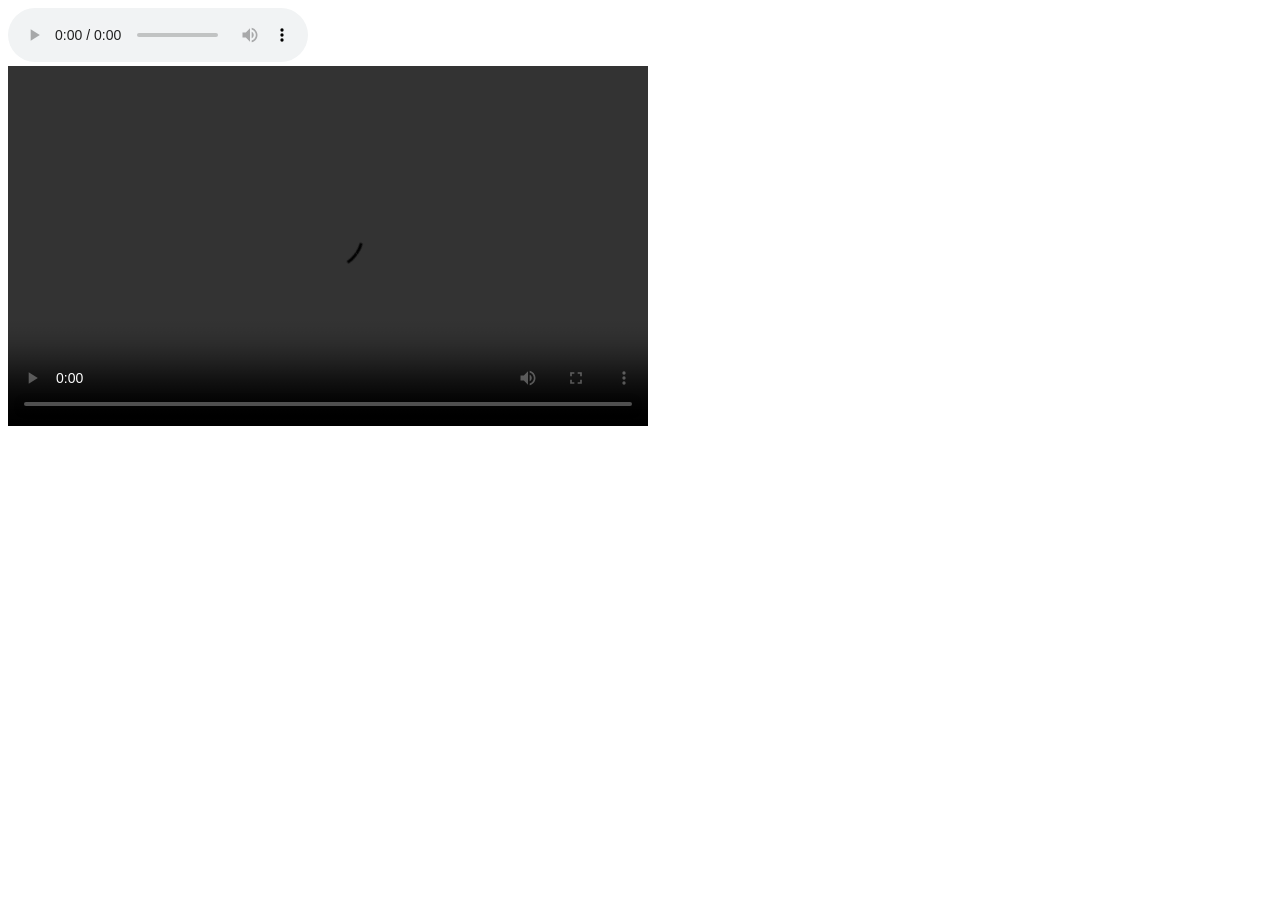
<file: DAY1/audio.html>
<!DOCTYPE html>
<html lang="en">
<head>
    <meta charset="UTF-8">
    <meta name="viewport" content="width=device-width, initial-scale=1.0">
    <title>Document</title>
</head>
<body>
    <audio controls>
        <source src="c:\Users\Student\Downloads\Dvoice.mp3" type="audio/mpeg">
    </audio><br>
    <video width="640" height="360" controls>
        <source src="c:\Users\Student\Downloads\Dvideo.mp4" type="video/mp4">
    </video>
</body>
</html>
</file>
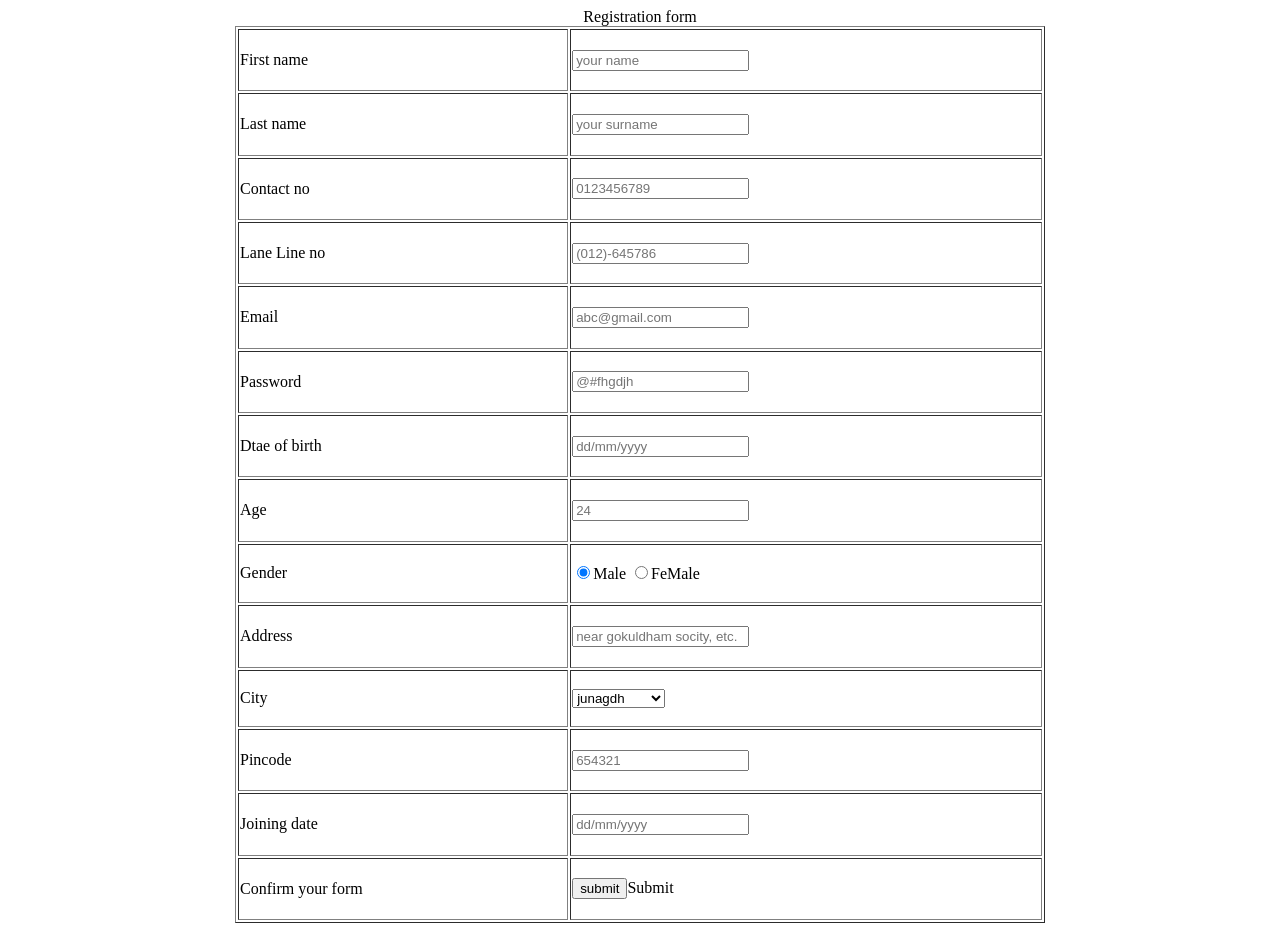
<file: DAY1/form.html>
<!DOCTYPE html>
<html lang="en">
<head>
    <meta charset="UTF-8">
    <meta name="viewport" content="width=device-width, initial-scale=1.0">
    <title>Document</title>
</head>
<body>
    <form>
        <table border="1" align="center" cellspacing="2" height="897" width="810">
            <caption>Registration form</caption>
            <tr align="center" >
                <td colspan="1" align="left">First name</td>
                <td colspan="2" align="left" >
                <input type="text" id="fname" name="fanme" placeholder="your name" required>
            </tr>
             </tr>
             <tr align="center" >
                <td colspan="1" align="left">Last name</td>
                <td colspan="2" align="left" >
                    <input type="text" id="lname" name="lanme" placeholder="your surname" required>
             </tr>
             <tr align="center" >
                <td colspan="1" align="left">Contact no</td>
                 <td colspan="2" align="left" >
                    <input type="text" id="contact" name="contact" placeholder="0123456789" required
             </tr>
             <tr align="center" >
                <td colspan="1" align="left">Lane Line no</td>
                <td colspan="2" align="left" >
                    <input type="text" id="llno" name="llno" placeholder="(012)-645786" ></td>
             </tr>
             <tr align="center" >
                <td colspan="1" align="left">Email</td>
                 <td colspan="2" align="left" >
                    <input type="text" id="email" name="email" placeholder="abc@gmail.com" required></td>
             </tr>
             <tr align="center" >
                <td colspan="1" align="left">Password</td>
                 <td colspan="2" align="left" >
                    <input type="text" id="pass" name="pass" placeholder="@#fhgdjh" required></td>
             </tr>
             <tr align="center" >
                <td colspan="1" align="left">Dtae of birth</td>
                <td colspan="2" align="left" >
                    <input type="text" id="dob" name="dob" placeholder="dd/mm/yyyy" required></td>
             </tr>
             <tr align="center" >
                <td colspan="1" align="left">Age</td>
                 <td colspan="2" align="left" >
                    <input type="text" id="age" name="age" placeholder="24" required></td>
             </tr>
             <tr align="center" >
                <td colspan="1" align="left">Gender</td>
                <td colspan="2" align="left" >
                    <input type="radio"  value="male"  name="gender" checked>Male
                    <input type="radio"  value="female" name="gender" >FeMale
                </td>
             </tr>
             <tr align="center" >
                <td colspan="1" align="left">Address</td>
                    <td colspan="2" align="left" >
                    <input type="textarea" id="address" name="address" placeholder="near gokuldham socity, etc." required></td>
             </tr>
             <tr align="center" >
                <td colspan="1" align="left">City</td>
                     <td colspan="2" align="left" >
                    <select id="city" name="city" required>
                        <option value="junagdh">junagdh</option>
                        <option value="rajkot">rajkot</option>
                        <option value="jamnagr">jamnagr</option>
                        <option value="surat">surat</option>
                        <option value="valsad">valsad</option>
                        <option value="porbandar">porbandar</option>
                        <option value="vapi">vapi</option>
                        <option value="bhavanagr">bhavanagr</option>
                        <option value="bhuj">bhuj</option>
                        <option value="ahmedabad">ahmedabad</option>
                   
                        </select>
                    </td>
             </tr>
              <tr align="center" >
                <td colspan="1" align="left">Pincode</td>
                     <td colspan="2" align="left" >
                    <input type="text" id="pincode" name="pincode" placeholder="654321" required></td>
             </tr>
              <tr align="center" >
                <td colspan="1" align="left">Joining date</td>
                 <td colspan="2" align="left" >
                    <input type="text" id="jdate" name="jdate" placeholder="dd/mm/yyyy" required></td>
             </tr>
              <tr align="center" >
                <td colspan="1" align="left">Confirm your form</td>
                    <td colspan="2" align="left" >
                    <input type="submit" value="submit" >Submit</td>
             </tr>
        </table>
    </form>
</body>
</html>
</file>
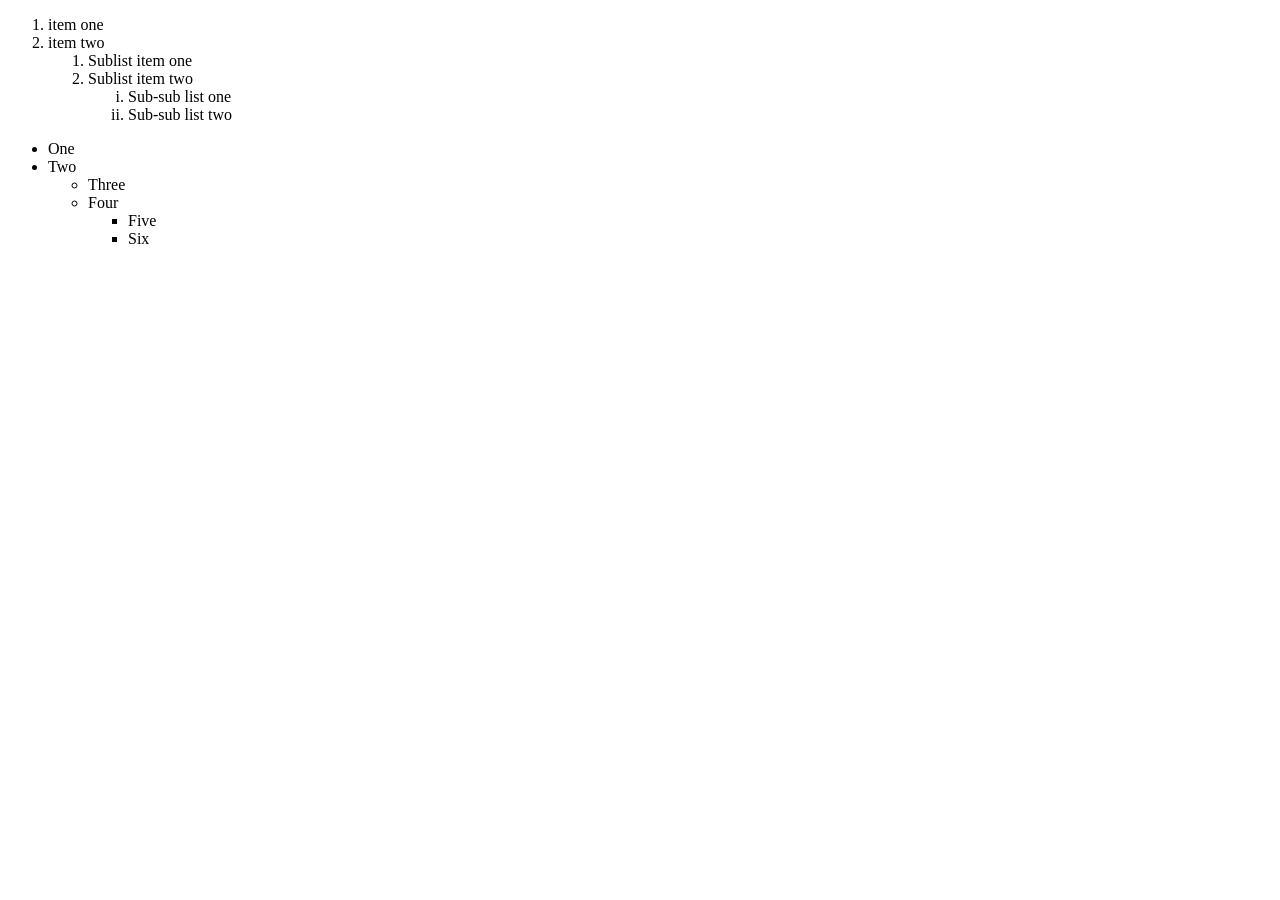
<file: DAY1/ol.html>
<!DOCTYPE html>
<html lang="en">
    <head>
        <meta charset="UTF-8">
        <meta name="viewport" contant="width=device-width,initial-scale=1.0">
        <title>This is title</title>
    </head>
    <body>
        <ol>
            <li> item one</li>
            <li> item two</li>
            <ol ype="I">
                <li> Sublist item one</li>
                <li> Sublist item two</li>
                <ol type="i">
                     <li> Sub-sub list one</li>
                     <li> Sub-sub list two</li>
                 </ol>
            </ol>
        </ol>
        <ul>
            <li> One</li>
            <li> Two</li>
            <ul type="circle">
                <li> Three</li>
                <li> Four</li>
                <ul type="square">
                    <li> Five</li>
                    <li> Six</li>
                </ul>
            </ul>
        </ul>
    </body>
</html>
</file>
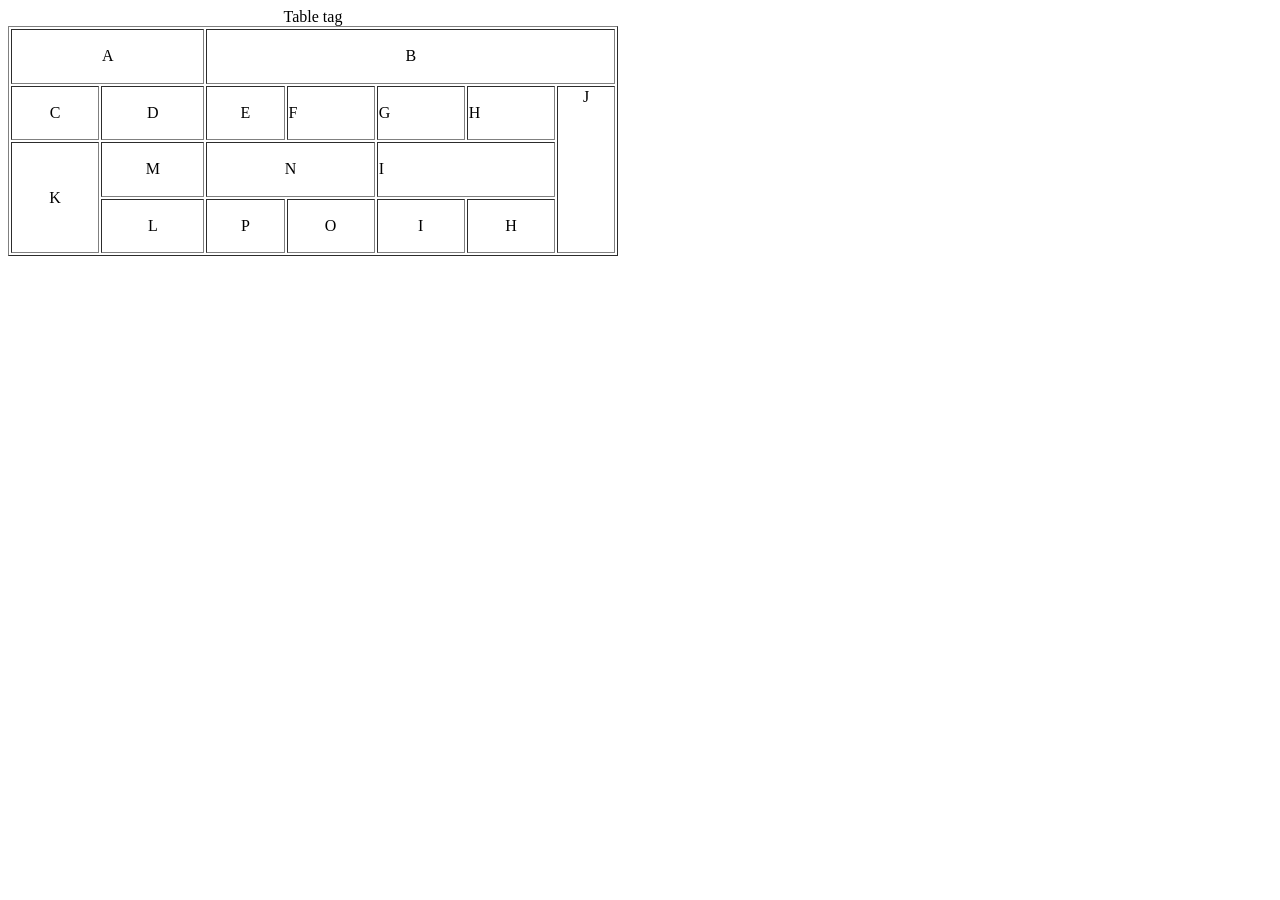
<file: DAY1/table.html>
<!DOCTYPE html>
<html lang="en">
    <head>
        <meta charset="UTF-8">
        <meta name="viewport" contant="width=device-width,initial-scale=1.0">
        <title>Table</title>
    </head>
    <body>
       <table border="1" cellspacing="2" height="230" width="610">
        <caption> Table tag</caption>
        <tr align="center">
            <td colspan="2">A</td>
            <td colspan="5">B</td>
        </tr>
        <tr align="center">
            <td colspan="1">C</td>
            <td colspan="1">D</td>
            <td colspan="1">E</td>
            <td align="left">F</td>
            <td align="left">G</td>
            <td align="left">H</td>
            <td rowspan="3" valign="top">J</td>
            </tr>
            <tr align="center">
            <td rowspan="2" align="center">K</td>
            <td align="center">M</td>
            <td colspan="2" align="center">N</td>
            <td colspan="2" align="left">I</td>
            </tr>
            <tr align="center">
             <td align="center">L</td>
             <td align="center">P</td>
             <td align="center">O</td>
             <td align="center">I</td>
             <td align="center">H</td>
             </tr>
        </tr>
       </table>
    </body>
</html>
</file>
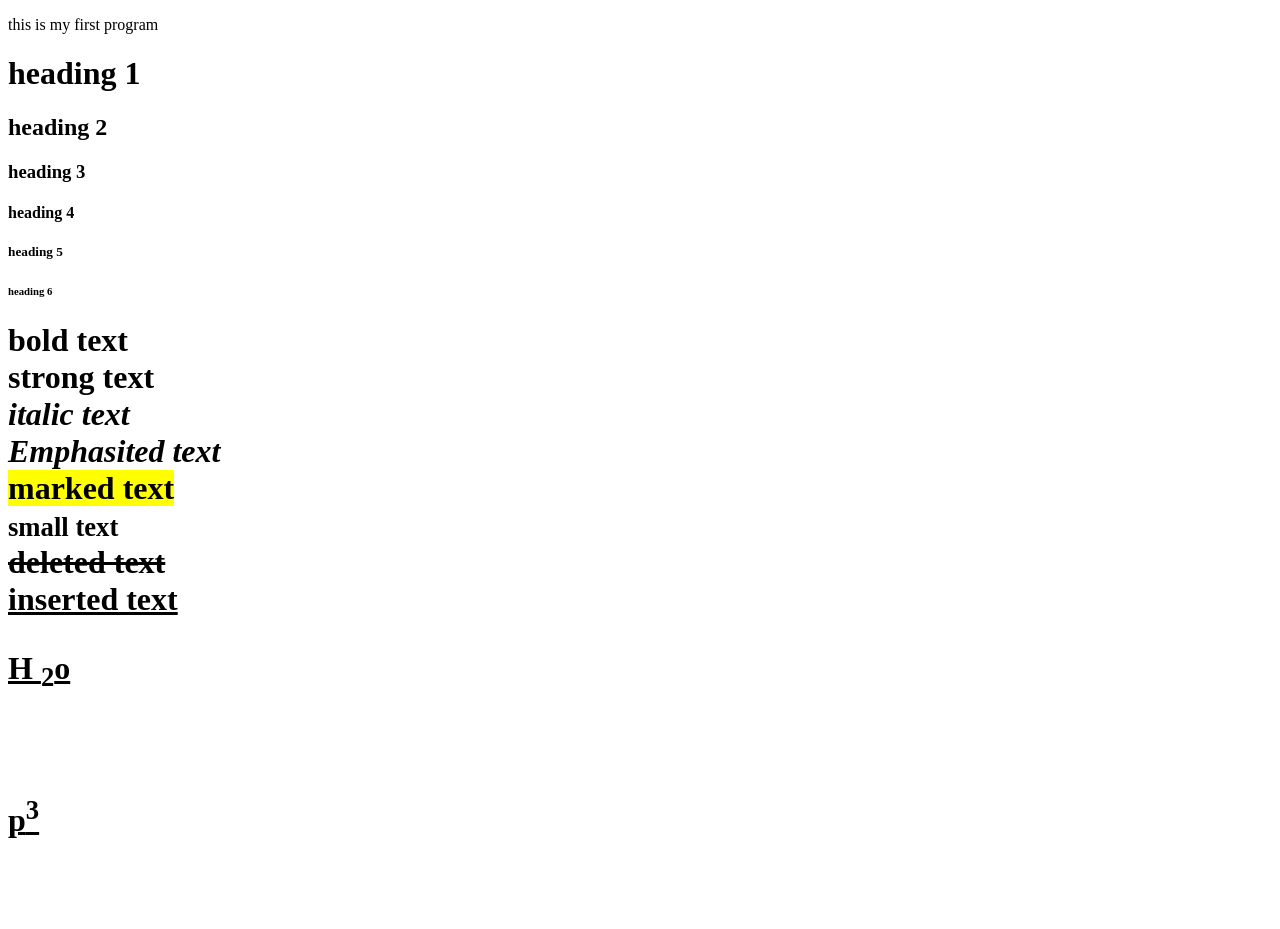
<file: DAY1/test.html>
<!DOCTYPE html>
<html lang="en">
    <head>
        <meta charset="UTF-8">
        <meta name="viewport" contant="width=device-width,initial-scale=1.0">
        <title>This is title</title>
    </head>
    <body>
        <p>  this is my first program</p>
        <h1> heading 1</h1>
        <h2> heading 2</h2>
        <h3> heading 3</h3>
        <h4> heading 4</h4>
        <h5> heading 5</h5>
        <h6> heading 6</h6>
        <h1><b>  bold text </b><br>
            <strong> strong text </strong><br>
            <i> italic text</i><br>
            <em> Emphasited text </em><br>
            <mark> marked text</mark><br>
            <small> small text</small><br>
            <del> deleted text</del><br>
            <ins> inserted text</itext>
            <p> H <sub>2</sub>o</p><br>
            <p> p<sup>3</sup></p><br>
        </h1>
        </body>
</html>
</file>
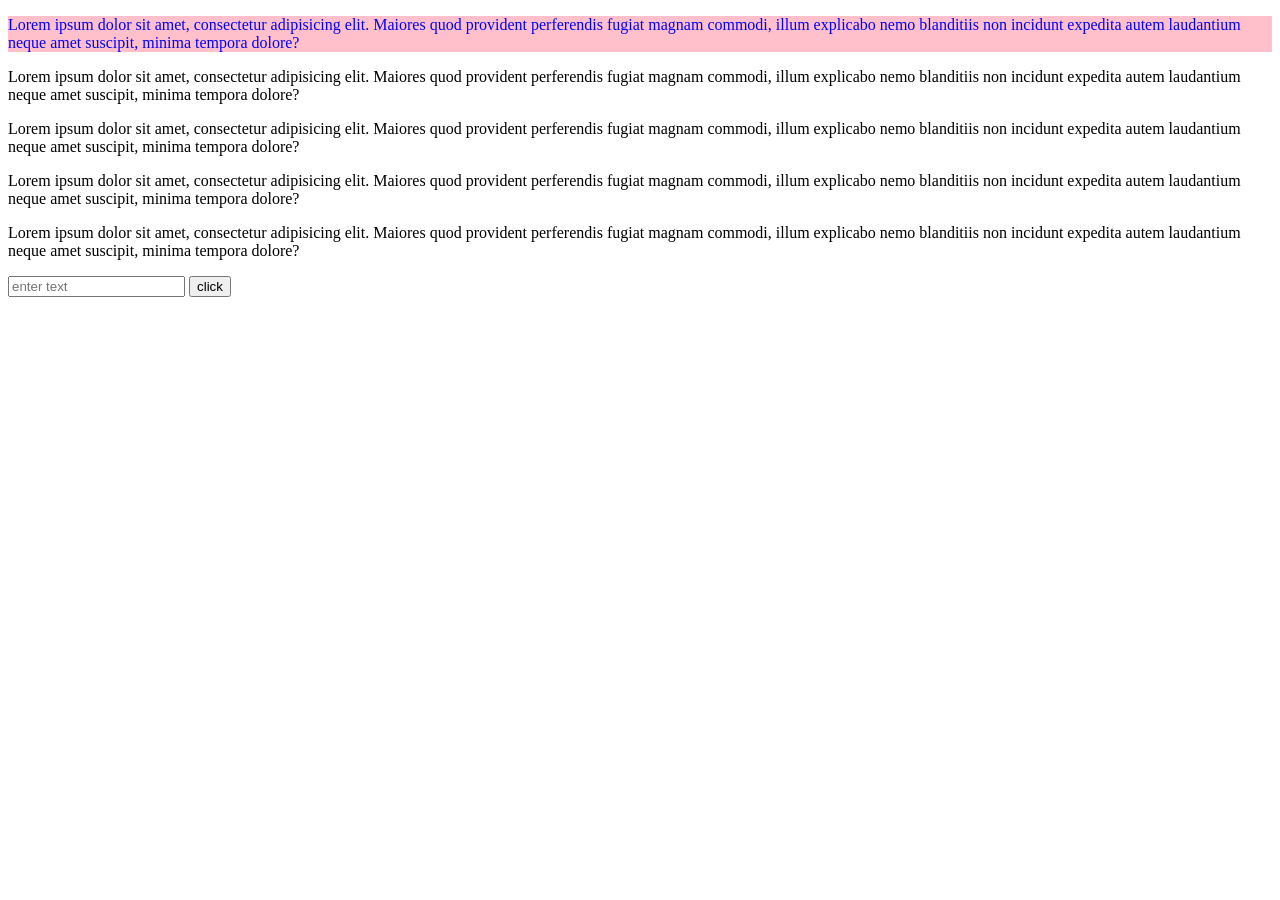
<file: DAY14/example.html>
<!DOCTYPE html>
<html lang="en">
<head>
    <meta charset="UTF-8">
    <meta name="viewport" content="width=device-width, initial-scale=1.0">
    <title>Example</title>
</head>
<body>
    <p id="p1">Lorem ipsum dolor sit amet, consectetur adipisicing elit. Maiores quod provident perferendis fugiat magnam commodi, illum explicabo nemo blanditiis non incidunt expedita autem laudantium neque amet suscipit, minima tempora dolore?</p>
    <p id="p2">Lorem ipsum dolor sit amet, consectetur adipisicing elit. Maiores quod provident perferendis fugiat magnam commodi, illum explicabo nemo blanditiis non incidunt expedita autem laudantium neque amet suscipit, minima tempora dolore?</p>
    <p>Lorem ipsum dolor sit amet, consectetur adipisicing elit. Maiores quod provident perferendis fugiat magnam commodi, illum explicabo nemo blanditiis non incidunt expedita autem laudantium neque amet suscipit, minima tempora dolore?</p>
    <p>Lorem ipsum dolor sit amet, consectetur adipisicing elit. Maiores quod provident perferendis fugiat magnam commodi, illum explicabo nemo blanditiis non incidunt expedita autem laudantium neque amet suscipit, minima tempora dolore?</p>
    <p>Lorem ipsum dolor sit amet, consectetur adipisicing elit. Maiores quod provident perferendis fugiat magnam commodi, illum explicabo nemo blanditiis non incidunt expedita autem laudantium neque amet suscipit, minima tempora dolore?</p>

    <input id="text" placeholder="enter text">
    <button type="button" id="button1"onclick="alert">click</button>
    <div id="output"></div>
<script
  src="https://code.jquery.com/jquery-3.7.1.slim.js"
  integrity="sha256-UgvvN8vBkgO0luPSUl2s8TIlOSYRoGFAX4jlCIm9Adc="
  crossorigin="anonymous"></script>
  <script>
     $(document).ready(function(){
        $("#button1").click(function(){
            var x = $("#text").val();
            $("#output").text(x);
        });
     });
     $("#p1").css({
        color:"blue",
        background:"pink"
     });
    //  $("#p2").hide();
    //  $("#p2").show();



    


  </script>
</body>
</html>
</file>
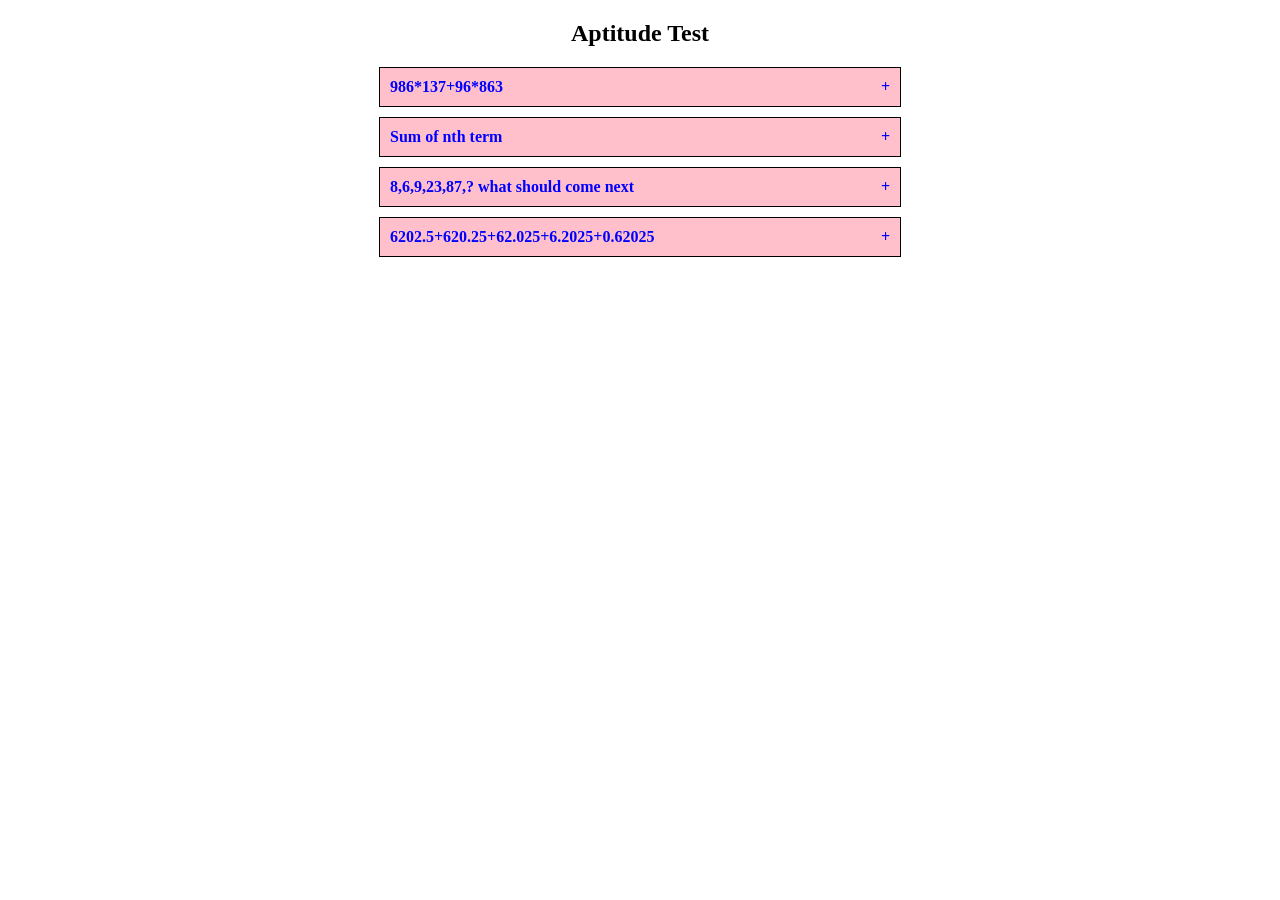
<file: DAY14/faq.html>
<!DOCTYPE html>
<html>
<head>
    <title>FAQ</title>

    <script src="https://code.jquery.com/jquery-3.7.1.min.js"></script>

    <style>
        h2{
            text-align:center;
        }

        .faq-item{
            width:500px;
            margin:10px auto;
            border:1px solid;
            padding:10px;
            background:pink;
        }

        .question{
            display:flex;
            justify-content:space-between;
            cursor:pointer;
            font-weight:bold;
            color:blue;
            
        }

        .answer{
            display:none;
            margin-top:10px;
        }
    </style>
</head>
<body>

<h2>Aptitude Test</h2>

<div class="faq-item">
    <div class="question">
        <span>986*137+96*863</span>
        <span class="btn">+</span>
    </div>

    <div class="answer">
        986000
        
    </div>
</div>

<div class="faq-item">
    <div class="question">
        <span>Sum of nth term</span>
        <span class="btn">+</span>
    </div>

    <div class="answer">
        an=a+(n-1)d
    </div>
</div>
<div class="faq-item">
    <div class="question">
        <span>8,6,9,23,87,? what should come next</span>
        <span class="btn">+</span>
    </div>

    <div class="answer">
        429
    </div>
</div>
<div class="faq-item">
    <div class="question">
        <span>6202.5+620.25+62.025+6.2025+0.62025</span>
        <span class="btn">+</span>
    </div>

    <div class="answer">
        6891.59775
    </div>
</div>

<script>
$(document).ready(function(){

    $(".question").click(function(){

        $(this).next(".answer").slideToggle();

        let btn = $(this).find(".btn");

        if(btn.text() == "+"){
            btn.text("-");
        }
        else{
            btn.text("+");
        }

    });

});
</script>

</body>
</html>
</file>
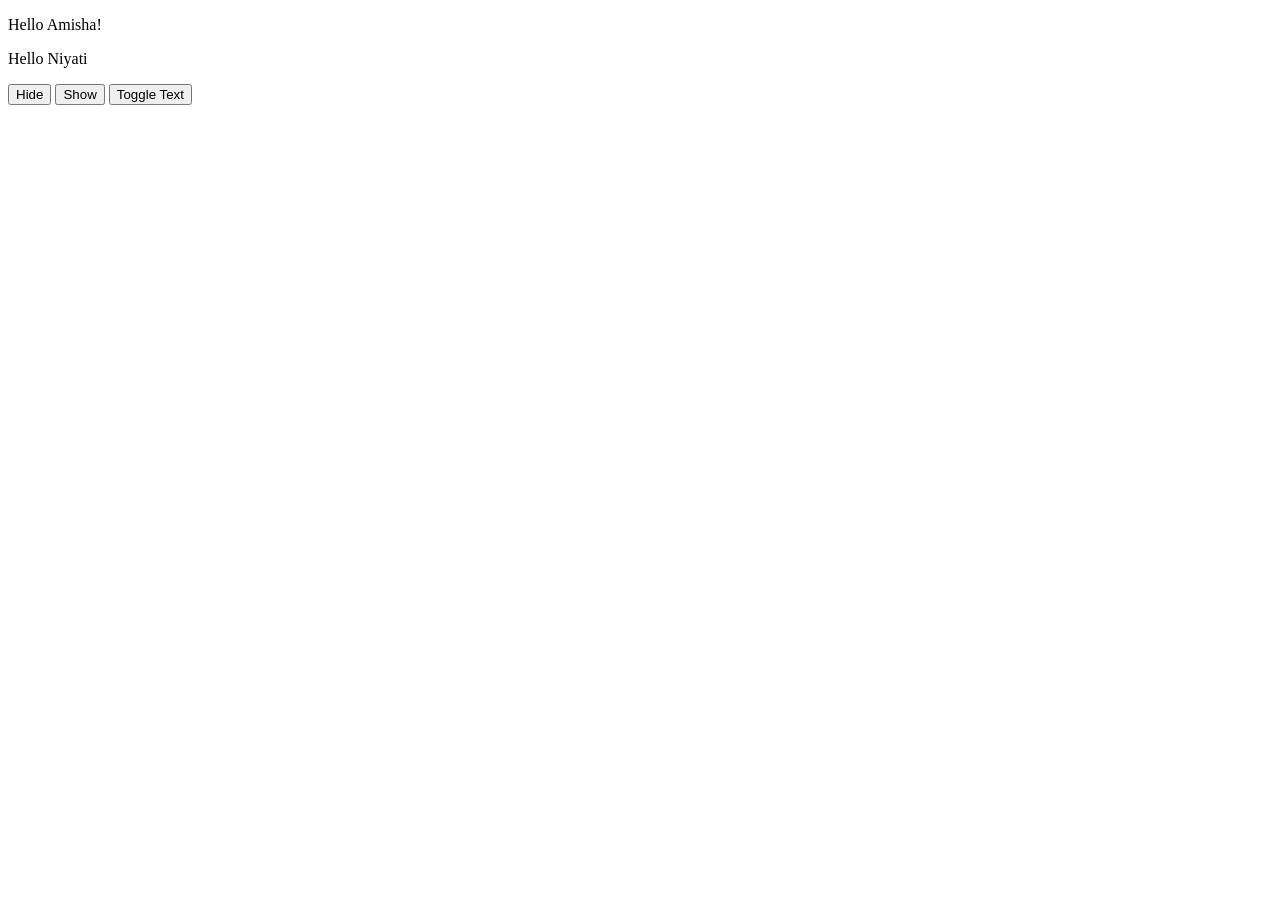
<file: DAY14/practicle.html>
<!DOCTYPE html>
<html>
<head>
    <title>jQuery Hide Show</title>

    <script src="https://code.jquery.com/jquery-3.7.1.min.js"></script>

    <script>
        $(document).ready(function() {

            $("#hideBtn").click(function() {
                $("#text").hide();
            });

            $("#showBtn").click(function() {
                $("#text").show();
            });
            
            $("#toggleBtn").click(function() {
                $("#text").toggle();
        });
    });

        
    </script>
</head>
<body>

    <p id="text">Hello Amisha!</p>
    <p>Hello Niyati</p>

    <button id="hideBtn">Hide</button>
    <button id="showBtn">Show</button>
    <button id="toggleBtn">Toggle Text</button>

</body>
</html>
</file>
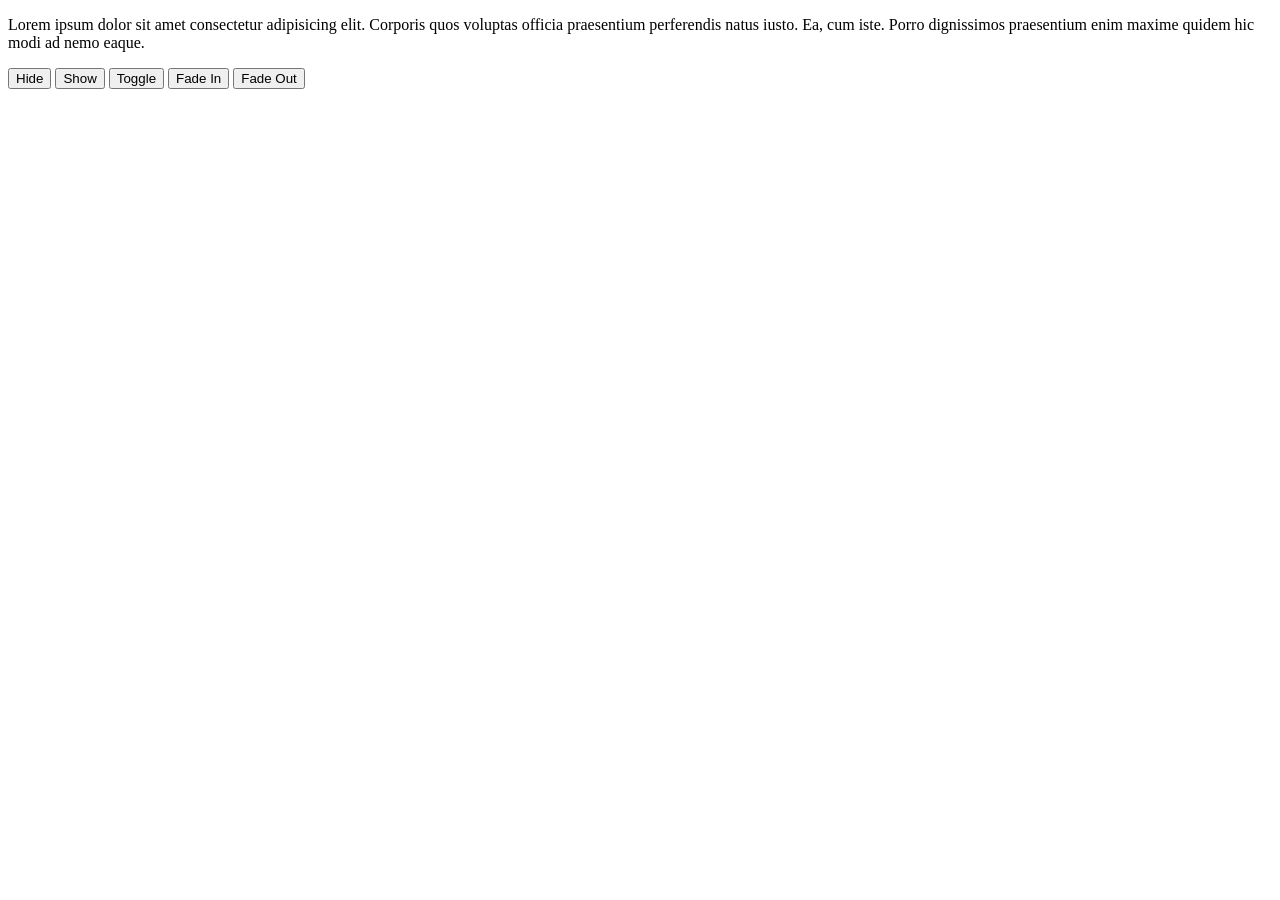
<file: DAY14/script.html>
<!DOCTYPE html>
<html lang="en">
<head>
    <meta charset="UTF-8">
    <meta name="viewport" content="width=device-width, initial-scale=1.0">
    <title>sceipt</title>
</head>
<body>
    <p id="p1">Lorem ipsum dolor sit amet consectetur adipisicing elit. Corporis quos voluptas officia praesentium perferendis natus iusto. Ea, cum iste. Porro dignissimos praesentium enim maxime quidem hic modi ad nemo eaque.</p>
    <button type="submit" id="Hide">Hide</button>
    <button type="submit" id="Show">Show</button>
    <button type="submit" id="Toggle">Toggle</button>
    <button type="submit" id="FadeIn">Fade In</button>
    <button type="submit" id="FadeOut">Fade Out</button>
    <script src="https://code.jquery.com/jquery-3.7.1.min.js" integrity="sha256-/JqT3SQfawRcv/BIHPThkBvs0OEvtFFmqPF/lYI/Cxo=" crossorigin="anonymous"></script>

    <script>
        $(document).ready(function() {

            $("#Hide").click(function() {
                $("#p1").hide();
            });

            $("#Show").click(function() {
                $("#p1").show();
            });
            
            $("#Toggle").click(function() {
                $("#p1").toggle(3000);
            });
            $("#FadeIn").click(function() {
                $("#p1").fadeIn(1000);
            });
            $("#FadeOut").click(function() {
                $("#p1").fadeOut(1000);
            });
        });
    

        
    </script>
</body> 
</html>
</file>
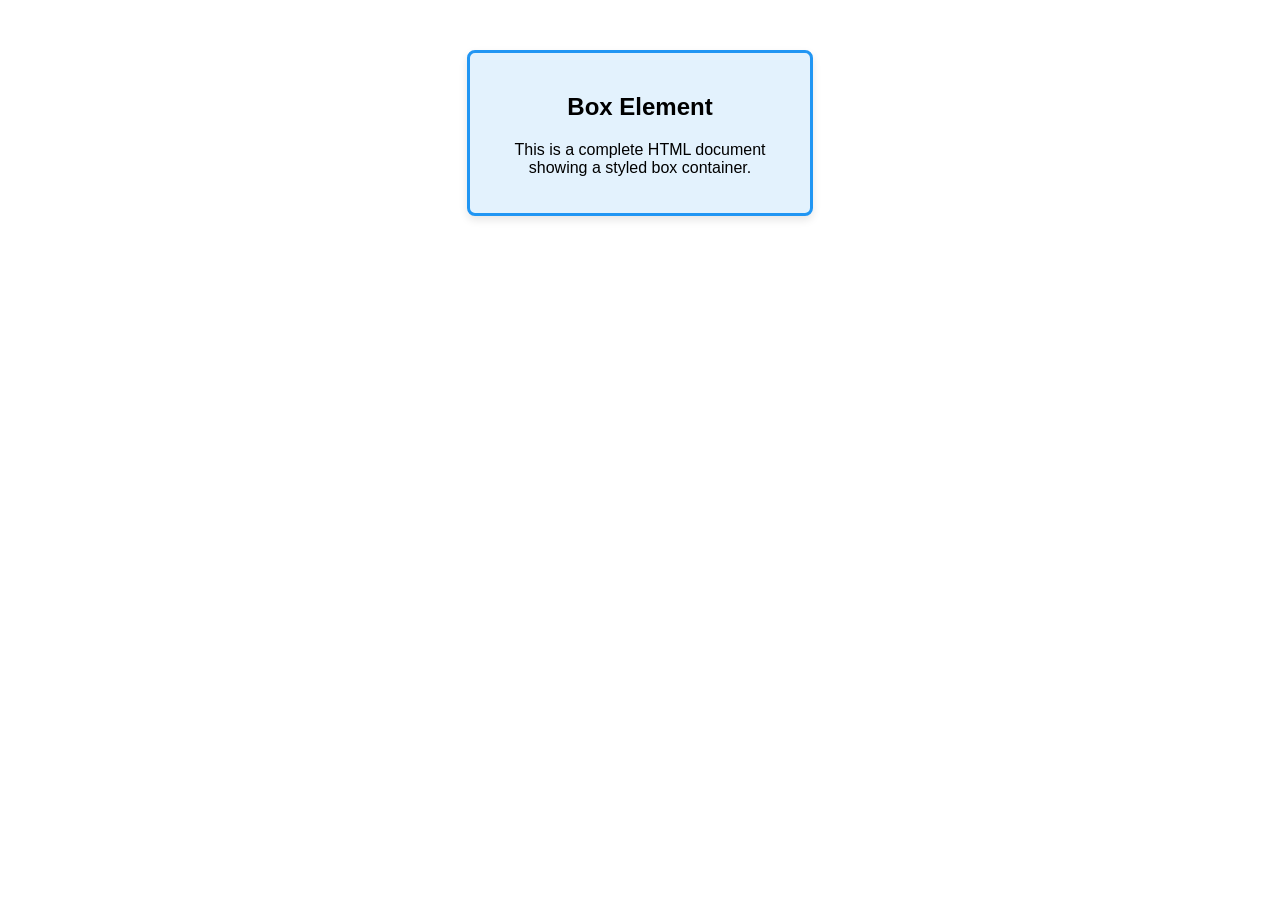
<file: DAY2/Box_element.html>
<!DOCTYPE html>
<html lang="en">
<head>
    <meta charset="UTF-8">
    <meta name="viewport" content="width=device-width, initial-scale=1.0">
    <title>Simple Box Example</title>
    <style>
        .box-container {
            width: 300px;
            padding: 20px;
            margin: 50px auto; 
            background-color: #e3f2fd;
            border: 3px solid #2196f3;
            border-radius: 8px; 
            font-family: Arial, sans-serif;
            text-align: center;
            box-shadow: 0 4px 8px rgba(0,0,0,0.1);
        }
    </style>
</head>
<body>
    <div class="box-container">
        <h2>Box Element</h2>
        <p>This is a complete HTML document showing a styled box container.</p>
    </div>

</body>
</html>
</file>
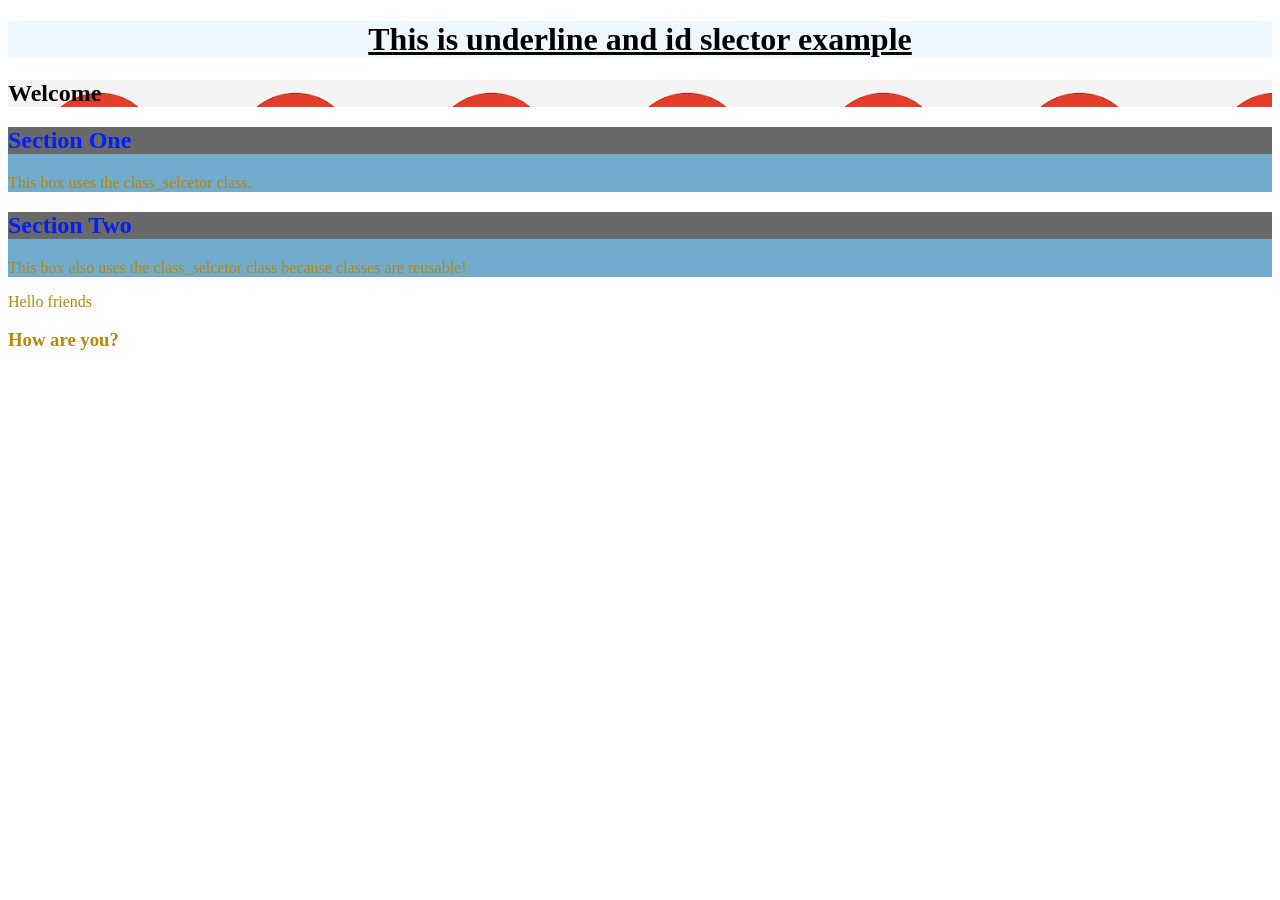
<file: DAY2/selector.html>
<!DOCTYPE html>
<html lang="en">
<head>
    <meta charset="UTF-8">
    <meta name="viewport" content="width=device-width, initial-scale=1.0">
    <title>CSS</title>
    <style>
         p,h3{
            color:darkgoldenrod;
        }
        #id_selector{
            color: black;
            background-color: aliceblue;
            text-decoration: underline;
            text-align: center;
        }
        .class_selcetor{
            color: rgb(0, 30, 255);
            background-color: rgb(113, 172, 206);
            text-decoration:dotted;
            text-align:left;
        }
/* This will change h2 in div only */
       div h2{ 
        background-color: dimgray;
       }
    </style>
</head>
<body>
<h1 id="id_selector"> This is underline and id slector example</h1>
<h2 style="background-image:url([data-uri]);"> Welcome</h2>
 <div class="class_selcetor">
        <h2>Section One</h2>
        <p>This box uses the <span class="highlight">class_selcetor</span> class.</p>
    </div>

    <div class="class_selcetor">
        <h2>Section Two</h2>
        <p>This box also uses the <span class="highlight">class_selcetor</span> class because classes are reusable!</p>
    </div>
<p> Hello friends</p>
<h3> How are you?</h3>
</body>
</html>
</file>
